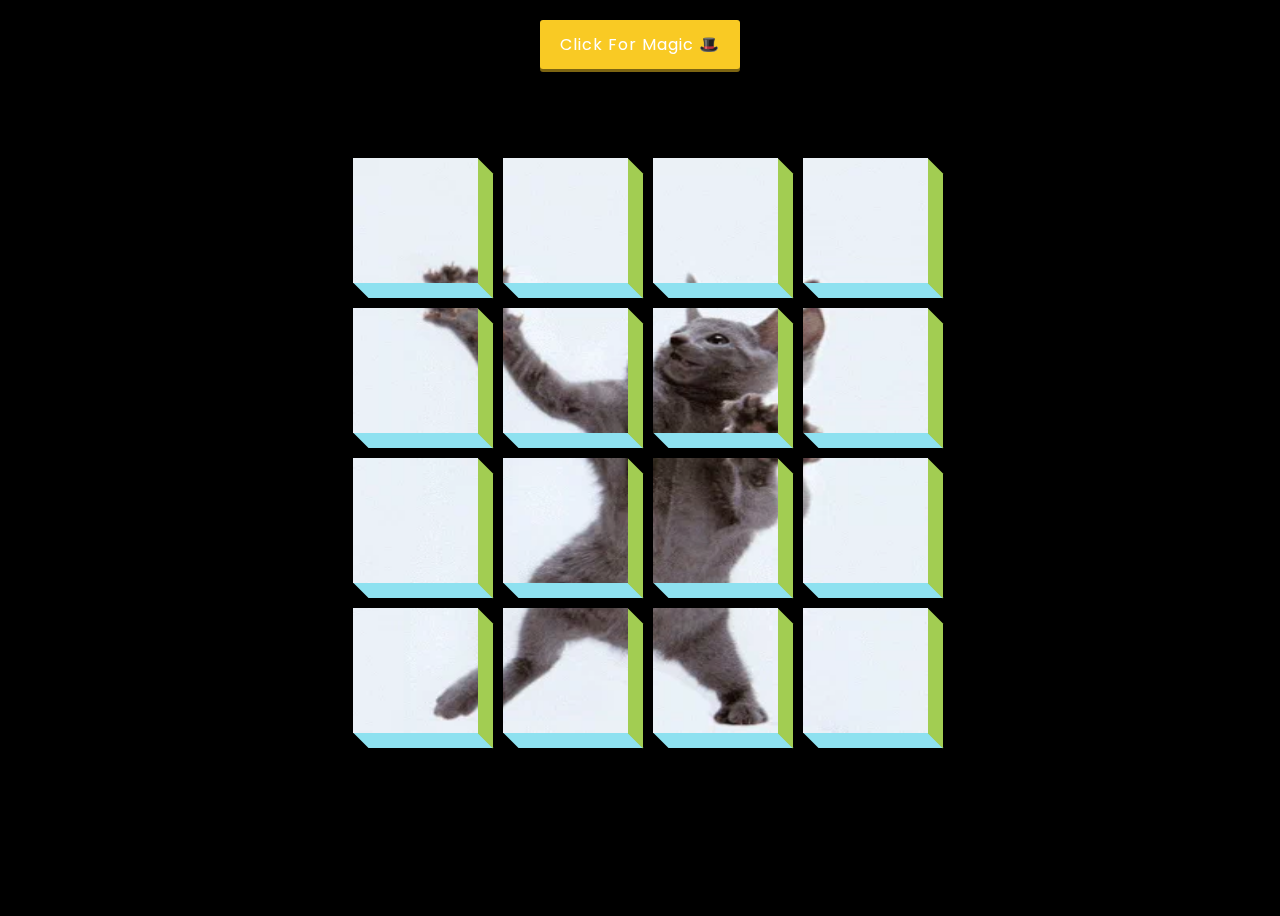
<file: index.html>
<!DOCTYPE html>
<html lang="en">
  <head>
    <meta charset="UTF-8" />
    <meta name="viewport" content="width=device-width, initial-scale=1.0" />
    
    <link rel="stylesheet" href="box.css" />
    <title>3D Boxes Background</title>

  </head>
  <body>
    <button id="btn" class="magic"> Click For Magic 🎩</button>
    <div id="boxes" class="boxes big"></div>
    <script src="box.js"></script>
  </body>
</html>
</file>
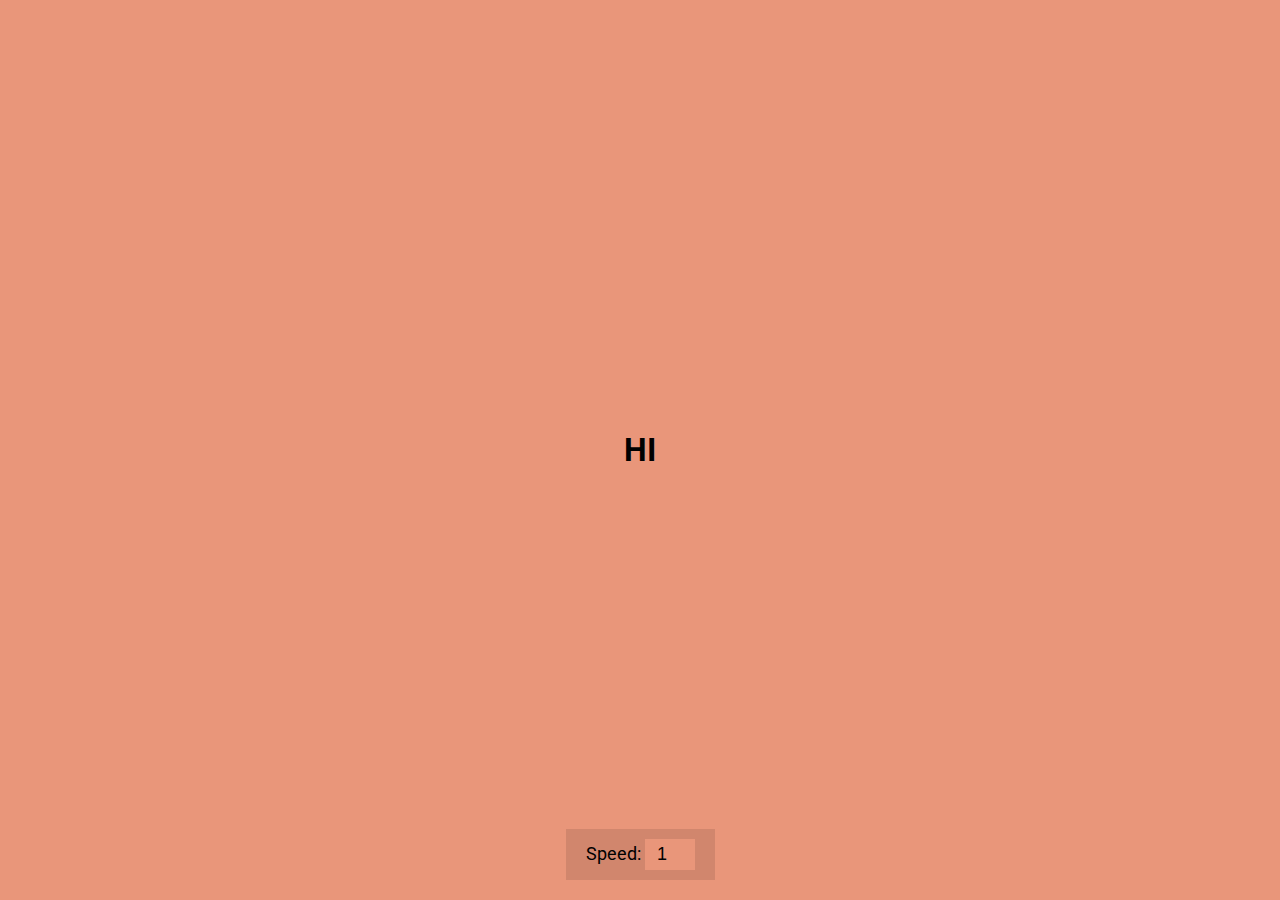
<file: kkk.html>
<!DOCTYPE html>
<html lang="en">
  <head>
    <meta charset="UTF-8" />
    <meta name="viewport" content="width=device-width, initial-scale=1.0" />
    <link rel="stylesheet" href="text.css" />
    <title>Auto Text Effect</title>
  </head>
  <body>
    <h1 id="text">Starting...</h1>

    <div>
      <label for="speed">Speed:</label>
      <input type="number" name="speed" id="speed" value="1" min="1" max="10" step="1">
    </div>

    <script src="text.js"></script>
  </body>
</html>
</file>
<file: box.css>
@import url('https://fonts.googleapis.com/css2?family=Roboto:wght@400;700&display=swap');
@import url('https://fonts.googleapis.com/css2?family=Poppins&display=swap');

* {
  box-sizing: border-box;
}

body {
  background-color: #000000;
  font-family: 'Roboto', sans-serif;
  display: flex;
  flex-direction: column;
  align-items: center;
  justify-content: center;
  height: 100vh;
  overflow: hidden;
}

.magic {
  background-color: #f9ca24;
  color: #fff;
  font-family: 'Poppins', sans-serif;
  border: 0;
  border-radius: 3px;
  font-size: 16px;
  padding: 12px 20px;
  cursor: pointer;
  position: fixed;
  top: 20px;
  letter-spacing: 1px;
  box-shadow: 0 3px rgba(249, 202, 36, 0.5);
  z-index: 100;
}

.magic:focus {
  outline: none;
}

.magic:active {
  box-shadow: none;
  transform: translateY(2px);
}

.boxes {
  display: flex;
  flex-wrap: wrap;
  justify-content: space-around;
  height: 500px;
  width: 500px;
  position: relative;
  transition: 0.4s ease;
}

.boxes.big {
  width: 600px;
  height: 600px;
}

.boxes.big .box {
  transform: rotateZ(360deg);
}

.box {
  /* background-image: url('https://media.giphy.com/media/EZqwsBSPlvSda/giphy.gif'); */
  background-image: url(giphy.webp);
  background-repeat: no-repeat;
  background-size: 500px 500px;
  position: relative;
  height: 125px;
  width: 125px;
  transition: 0.2s ease;
}

.box::after {
  content: '';
  background-color: #a2cd52;
  position: absolute;
  top: 8px;
  right: -15px;
  height: 100%;
  width: 15px;
  transform: skewY(45deg);
}

.box::before {
  content: '';
  background-color: #8ee1f0;
  position: absolute;
  bottom: -15px;
  left: 8px;
  height: 15px;
  width: 100%;
  transform: skewX(45deg);
}
</file>
<file: text.css>
@import url('https://fonts.googleapis.com/css2?family=Roboto:wght@400;700&display=swap');

* {
  box-sizing: border-box;
}

body {
  background-color: darksalmon;
  font-family: 'Roboto', sans-serif;
  display: flex;
  flex-direction: column;
  align-items: center;
  justify-content: center;
  height: 100vh;
  overflow: hidden;
  margin: 0;
}

div {
  position: absolute;
  bottom: 20px;
  background: rgba(0, 0, 0, 0.1);
  padding: 10px 20px;
  font-size: 18px;
}

input {
  width: 50px;
  padding: 5px;
  font-size: 18px;
  background-color: darksalmon;
  border: none;
  text-align: center;
}

input:focus {
  outline: none;
}
</file>
